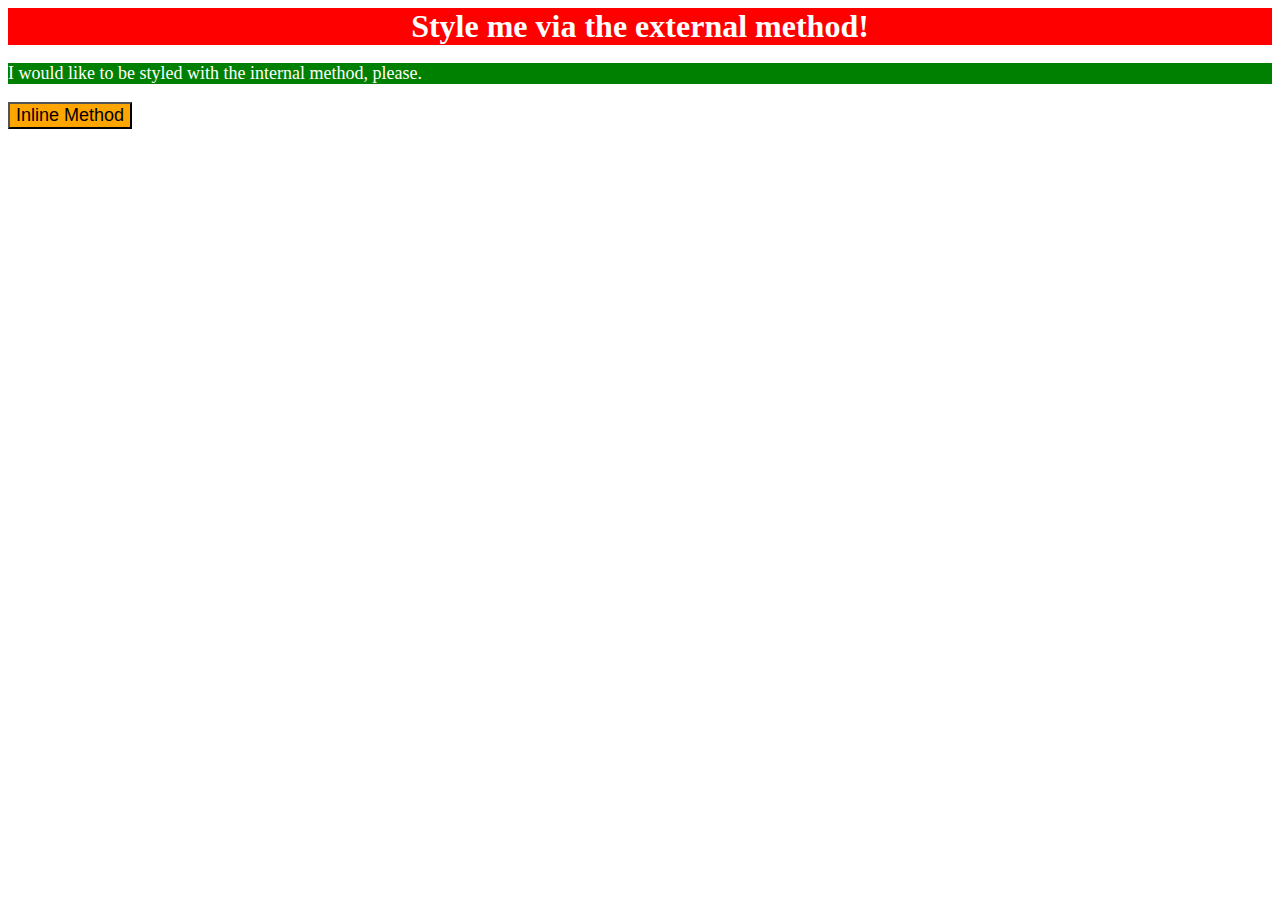
<file: foundations/intro-to-css/01-css-methods/index.html>
<!DOCTYPE html>
<html lang="en">

<head>
  <meta charset="UTF-8">
  <meta http-equiv="X-UA-Compatible" content="IE=edge">
  <meta name="viewport" content="width=device-width, initial-scale=1.0">
  <link rel="stylesheet" href="style.css">
  <style>
    p {
      color: white;
      background-color: green;
      font-size: 18px;

    }
  </style>
  <title>Methods for Adding CSS</title>
</head>

<body>
  <div>Style me via the external method!</div>
  <p>I would like to be styled with the internal method, please.</p>
  <button style="background-color: orange; font-size: 18px;">Inline Method</button>
</body>

</html>
</file>
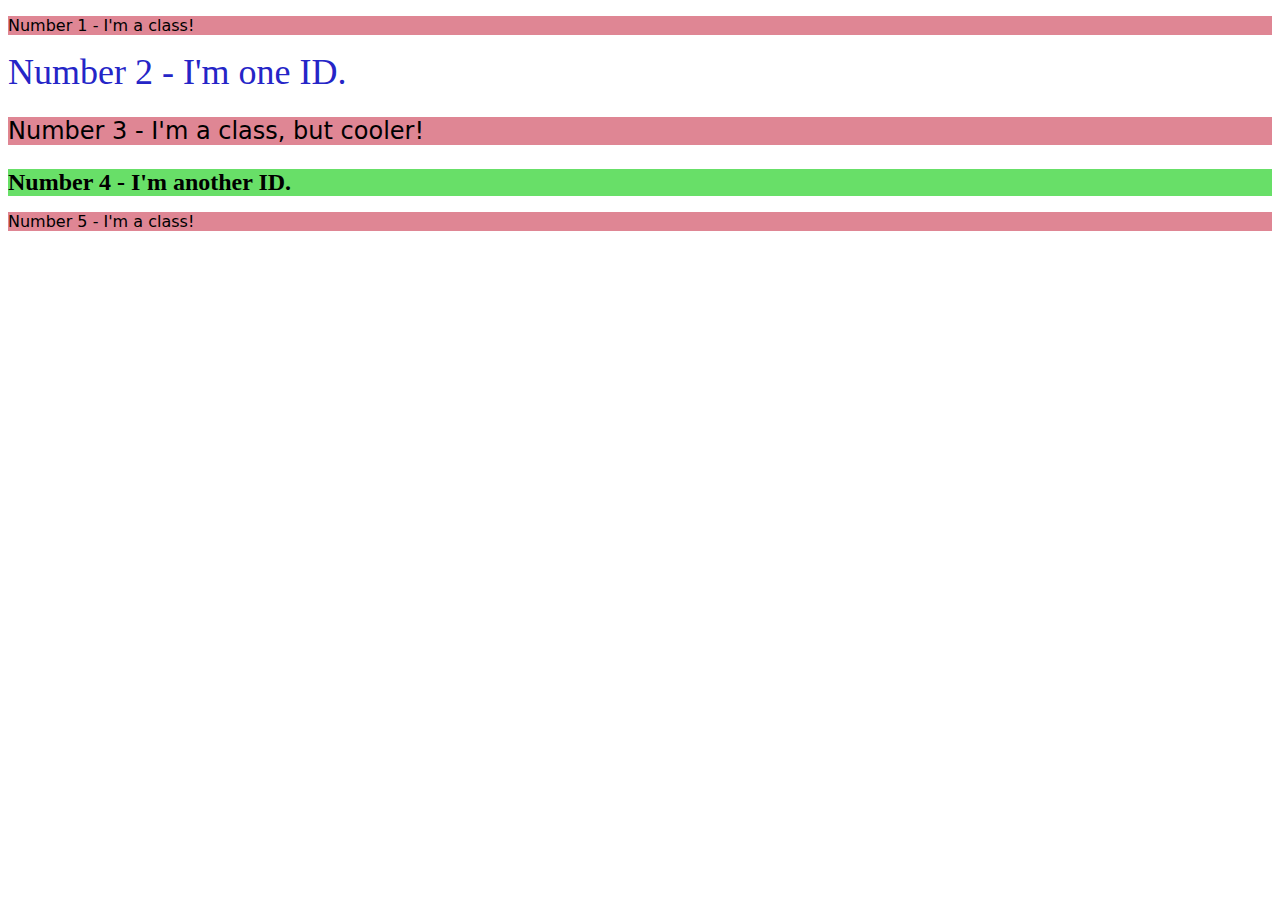
<file: foundations/intro-to-css/02-class-id-selectors/index.html>
<!DOCTYPE html>
<html lang="en">
  <head>
    <meta charset="UTF-8">
    <meta http-equiv="X-UA-Compatible" content="IE=edge">
    <meta name="viewport" content="width=device-width, initial-scale=1.0">
    <title>Class and ID Selectors</title>
    <link rel="stylesheet" href="style.css">
  </head>
  <body>
    <p class="odd-numbered">Number 1 - I'm a class!</p>
    <div id="second">Number 2 - I'm one ID.</div>
    <p class="odd-numbered font-24">Number 3 - I'm a class, but cooler!</p>
    <div id="fourth" class="font-24">Number 4 - I'm another ID.</div>
    <p class="odd-numbered">Number 5 - I'm a class!</p>
  </body>
</html>
</file>
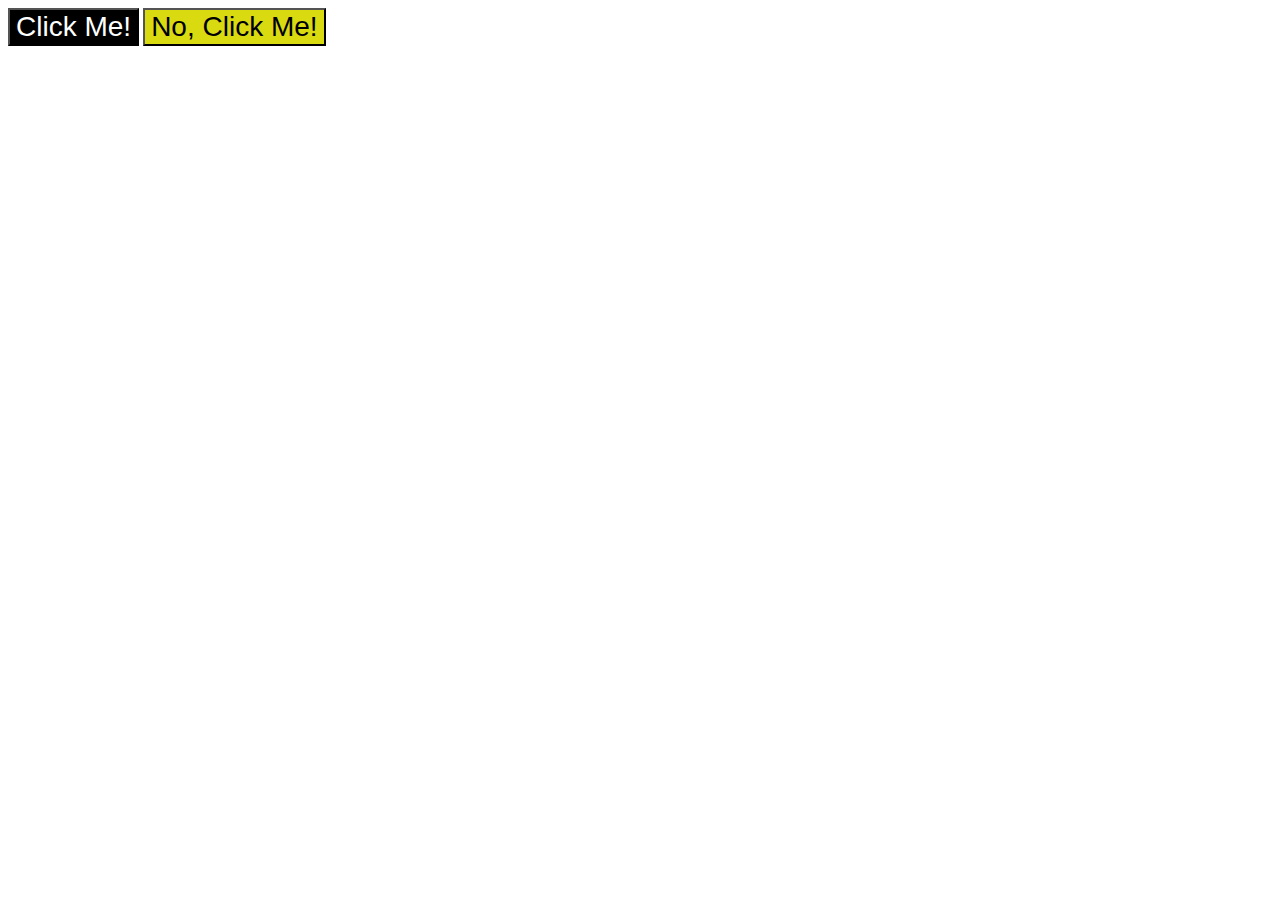
<file: foundations/intro-to-css/03-grouping-selectors/index.html>
<!DOCTYPE html>
<html lang="en">
  <head>
    <meta charset="UTF-8">
    <meta http-equiv="X-UA-Compatible" content="IE=edge">
    <meta name="viewport" content="width=device-width, initial-scale=1.0">
    <title>Grouping Selectors</title>
    <link rel="stylesheet" href="style.css">
  </head>
  <body>
    <button class="leftButton">Click Me!</button>
    <button class="rightButton">No, Click Me!</button>
  </body>
</html>
</file>
<file: foundations/intro-to-css/01-css-methods/style.css>
div {

    color: white;
    background-color: red;
    font-size: 32px;
    font-weight: bold;
    text-align: center;

}
</file>
<file: foundations/intro-to-css/02-class-id-selectors/style.css>
.odd-numbered{
    background-color: rgb(223, 134, 148);
    font-family: Verdana, "DejaVu Sans", sans-serif;
}

#second{
    color: rgb(37, 37, 199);
    font-size: 36px;
}

.font-24{
    font-size: 24px;
}

#fourth{
    background-color: rgb(104, 223, 104);
    font-weight: bold;
}
</file>
<file: foundations/intro-to-css/03-grouping-selectors/style.css>
.leftButton{
    background-color: rgb(0, 0, 0);
    color:rgb(255, 255, 255)
}

.rightButton{
    background-color: rgb(218, 218, 17);
}

.leftButton, .rightButton{
    font-size: 28px;
    font-family: Helvetica, "Times New Roman", "sans-serif";
}
</file>
